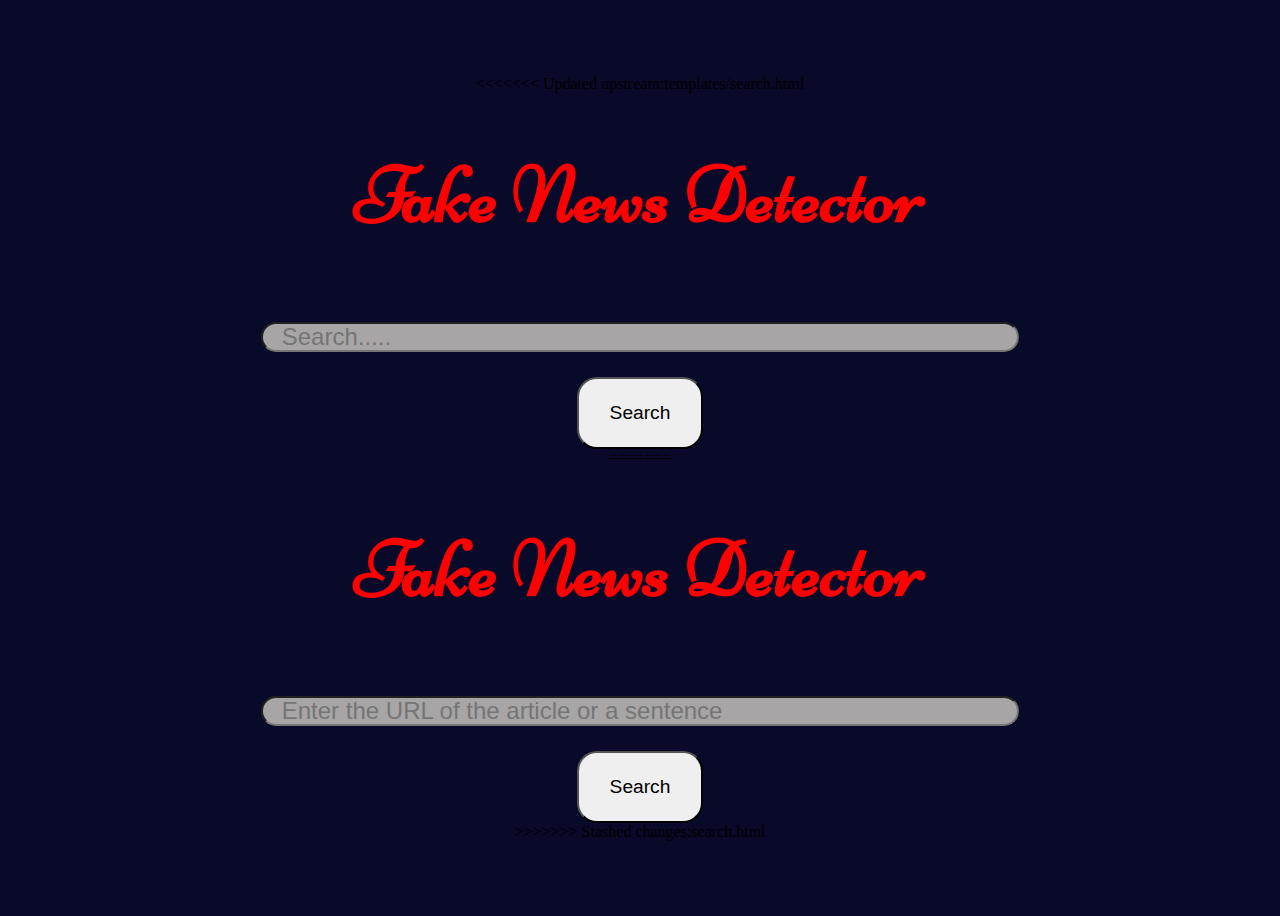
<file: templates/search.html>
<<<<<<< Updated upstream:templates/search.html
<!DOCTYPE html>
<html lang="en">
<head>
    <meta charset="UTF-8">
    <meta name="viewport" content="width=device-width, initial-scale=1.0">
    <title>Fake News Detector | Search</title>
    <link href="https://fonts.googleapis.com/css2?family=Niconne&display=swap" rel="stylesheet">
    <style>
        body{
            background-color: rgb(9, 9, 41);
            display: flex;
            flex-direction: column;
            height: 100vh;
            justify-content: center;
            align-items: center;
        }

        body > h1{
            font-size: 5rem;
            color: red;
            font-family: 'Niconne', cursive;
        }

        body > input{
            width: 60%;
            height: 3%;
            padding: 1% 1.5%;
            margin: 2%;
            font-size: 1.5rem;
            border-radius: 40px;
            background-color: rgb(167, 165, 165);
            color:black;
        }

        body>button{
            cursor: pointer;
            border-radius: 20px;
            width: 10%;
            height:8%;
            text-align: center;
            font-size: 1.2rem;
            padding: 15px;

        }

        body>button:hover{
            background-color: gray;
        }
    </style>
</head>
<body>
    <h1>Fake News Detector</h1>
    <input type="text" placeholder="Search.....">
    <button>
        Search
    </button>

</body>
=======
<!DOCTYPE html>
<html lang="en">
<head>
    <meta charset="UTF-8">
    <meta name="viewport" content="width=device-width, initial-scale=1.0">
    <title>Fake News Detector | Search</title>
    <link href="https://fonts.googleapis.com/css2?family=Niconne&display=swap" rel="stylesheet">
    <style>
        body{
            background-color: rgb(9, 9, 41);
            display: flex;
            flex-direction: column;
            height: 100vh;
            justify-content: center;
            align-items: center;
        }

        body > h1{
            font-size: 5rem;
            color: red;
            font-family: 'Niconne', cursive;
        }

        body > input{
            width: 60%;
            height: 3%;
            padding: 1% 1.5%;
            margin: 2%;
            font-size: 1.5rem;
            border-radius: 40px;
            background-color: rgb(167, 165, 165);
            color:black;
        }

        body>button{
            cursor: pointer;
            border-radius: 20px;
            width: 10%;
            height:8%;
            text-align: center;
            font-size: 1.2rem;
            padding: 15px;

        }

        body>button:hover{
            background-color: gray;
        }
    </style>
</head>
<body>
    <h1>Fake News Detector</h1>
    <input type="text" placeholder="Enter the URL of the article or a sentence">
    <button>
        Search
    </button>

</body>
>>>>>>> Stashed changes:search.html
</html>
</file>
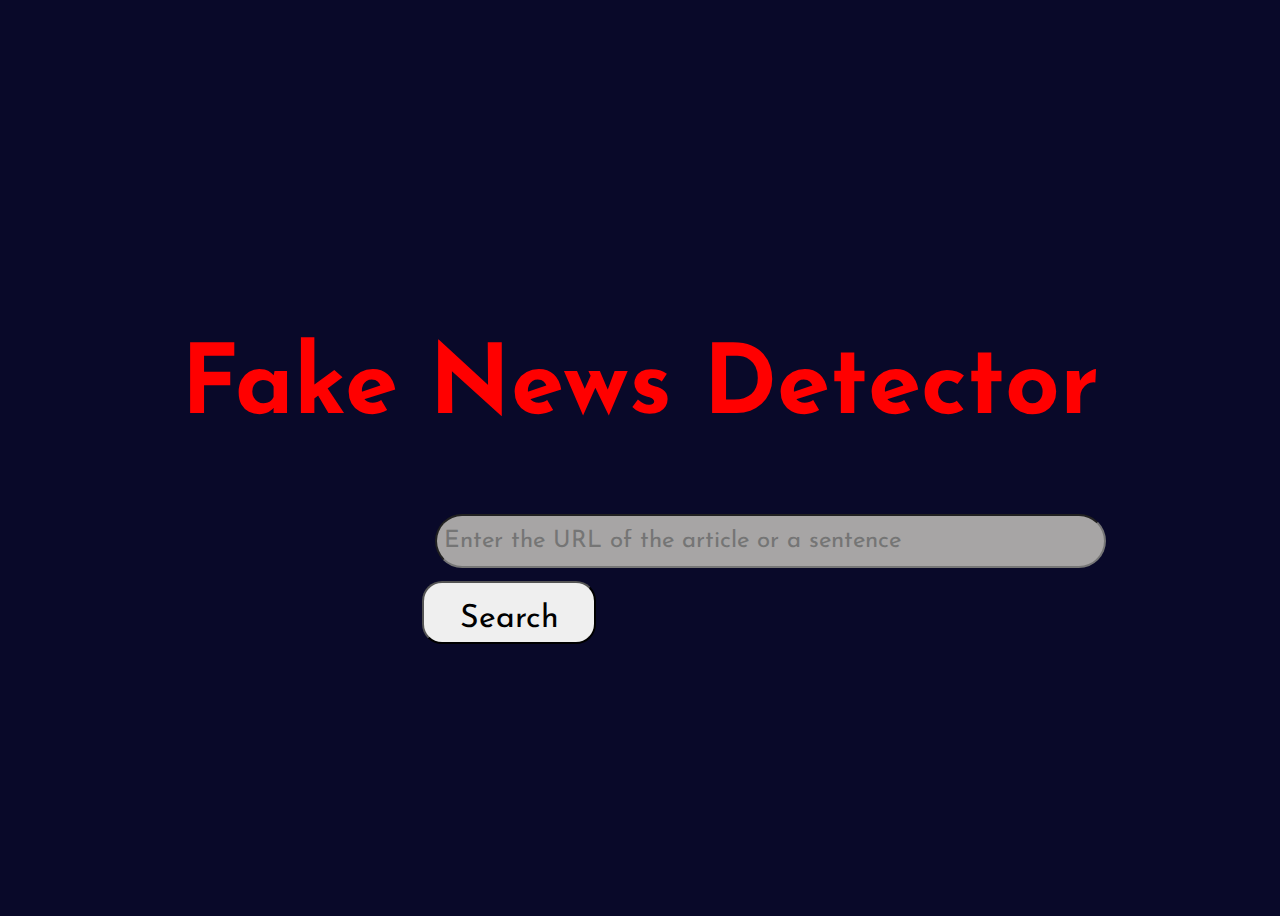
<file: templates/search_v2.html>
<!DOCTYPE html>
<html lang="en">
<head>
    <meta charset="UTF-8">
    <meta name="viewport" content="width=device-width, initial-scale=1.0">
    <title>Fake News Detector | Search</title>
    <link href="https://fonts.googleapis.com/css2?family=Covered+By+Your+Grace&family=Josefin+Sans:wght@500&family=Sansita+Swashed:wght@300&display=swap" rel="stylesheet">
    
    <style>
        body{
            background-color: rgb(9, 9, 41);
            display: flex;
            flex-direction: column;
            height: 100vh;
            justify-content: center;
            align-items: center;
        }

        body > h1{
            font-size: 6rem;
            color: red;
            justify-content: center;
            font-family: 'Josefin Sans', cursive;
        }

        body >form > input{
            width: 150%;
            height: 30%;
            padding: 1% 1.5%;
            margin: 3%;
            font-size: 1.5rem;
            border-radius: 40px;
            background-color: rgb(167, 165, 165);
            color:black;
            font-family: 'Josefin Sans', cursive;
        }

        body > form > button{
            cursor: pointer;
            border-radius: 20px;
            width: 40%;
            height:45%;
            text-align: center;
            font-size: 2rem;
            padding: 20px;
            font-family: 'Josefin Sans', cursive;

        }

        body > form > button:hover{
            background-color: gray;
        }
    </style>
</head>
<body>
    <h1>Fake News Detector</h1>
    <form class="form" method="post" action="/search_query">
    
        <input type="text" name = 'user_query' placeholder="Enter the URL of the article or a sentence">
        <button type="submit" >Search</button>
    </form>

</body>
</html>
</file>
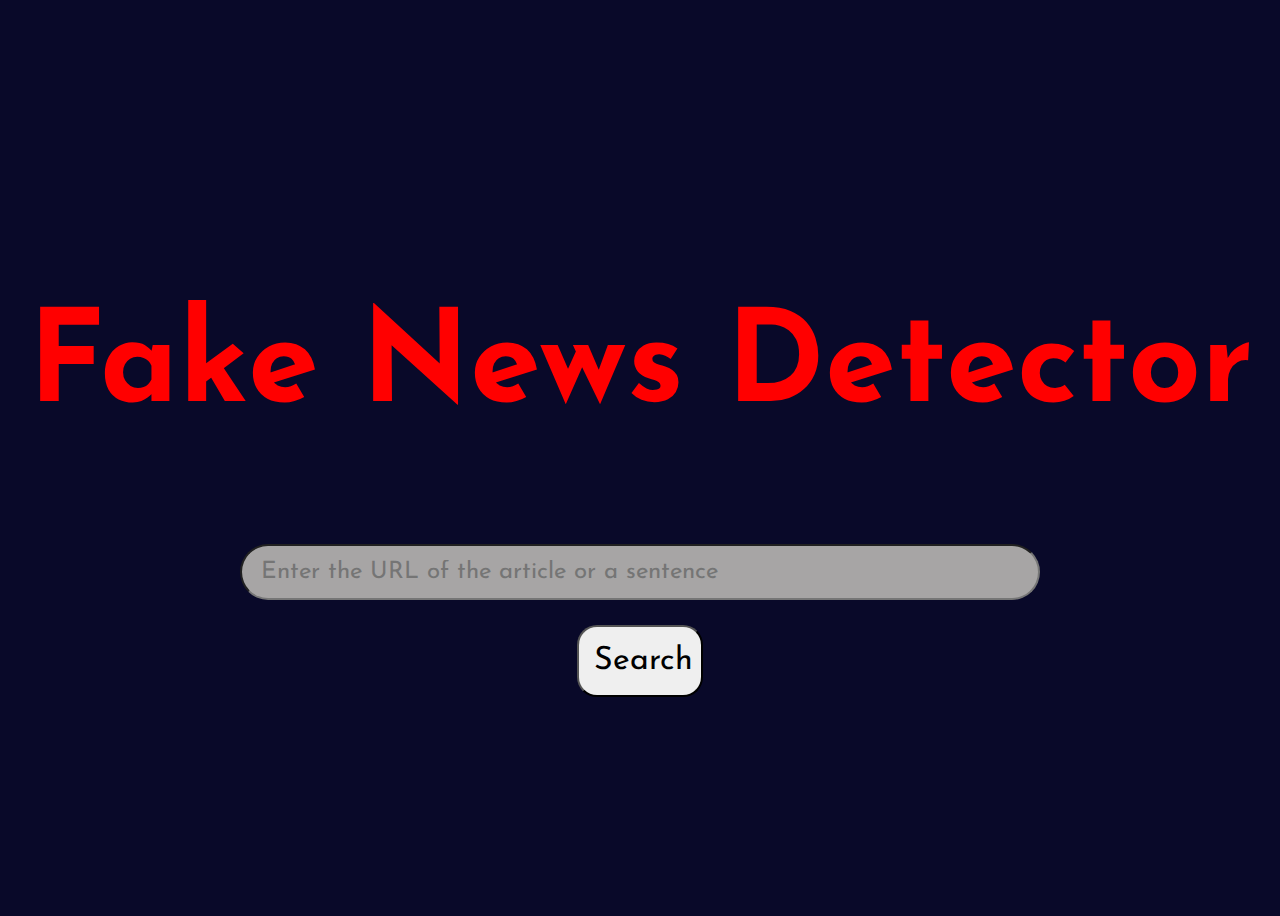
<file: test/test1.html>
<!DOCTYPE html>
<html lang="en">
<head>
    <meta charset="UTF-8">
    <meta name="viewport" content="width=device-width, initial-scale=1.0">
    <title>Fake News Detector | Search</title>
    <link href="https://fonts.googleapis.com/css2?family=Covered+By+Your+Grace&family=Josefin+Sans:wght@500&family=Sansita+Swashed:wght@300&display=swap" rel="stylesheet">
    <style>
        body{
            background-color: rgb(9, 9, 41);
            display: flex;
            flex-direction: column;
            height: 100vh;
            justify-content: center;
            align-items: center;
        }

        body > h1{
            font-size: 8rem;
            color: red;
            font-family: 'Josefin Sans', cursive;
        }

        body > input{
            width: 60%;
            height: 3%;
            padding: 1% 1.5%;
            margin: 2%;
            font-size: 1.5rem;
            border-radius: 40px;
            background-color: rgb(167, 165, 165);
            color:black;
            font-family: 'Josefin Sans', cursive;
        }

        body>button{
            cursor: pointer;
            border-radius: 20px;
            width: 10%;
            height:8%;
            text-align: center;
            font-size: 2rem;
            padding: 15px;
            font-family: 'Josefin Sans', cursive;

        }

        body>button:hover{
            background-color: gray;
        }
    </style>
</head>
<body>
    <h1>Fake News Detector</h1>
    <input type="text" placeholder="Enter the URL of the article or a sentence" s>
    <button>
        Search
    </button>

</body>
</html>
</file>
